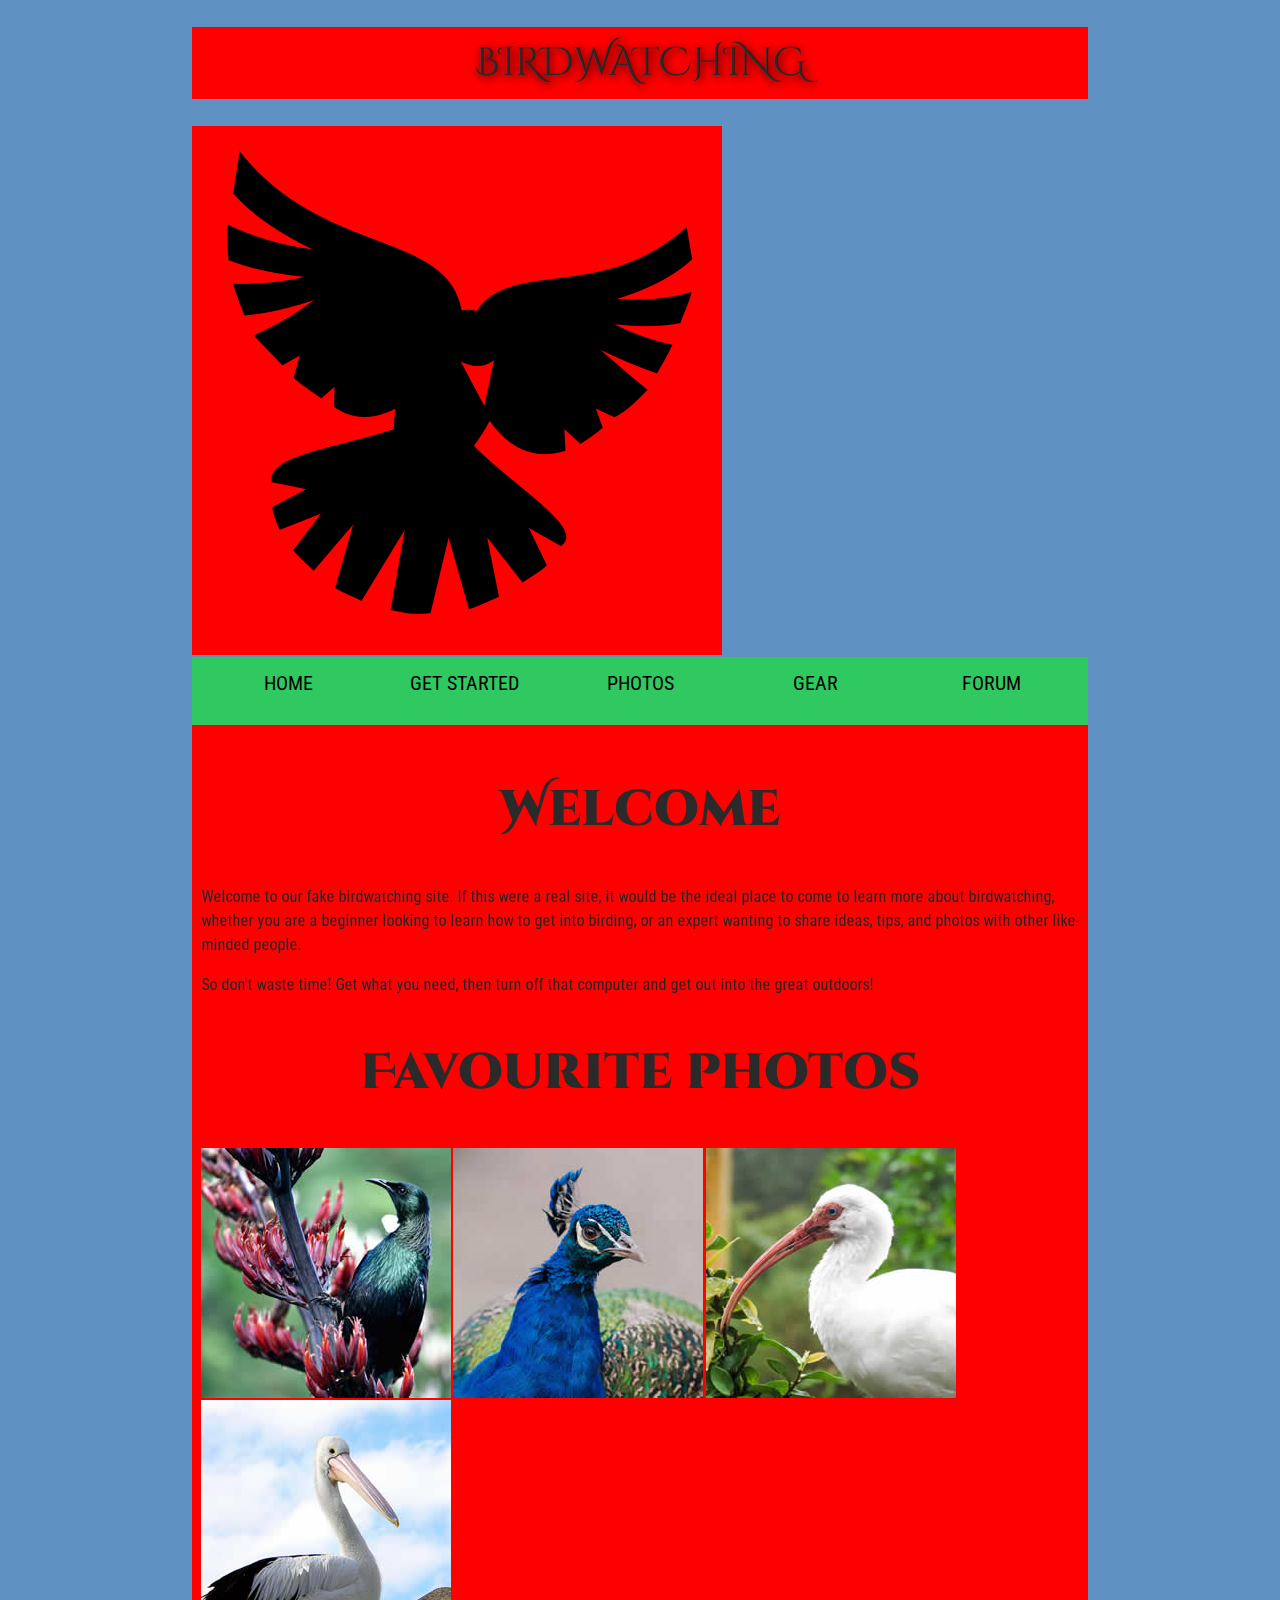
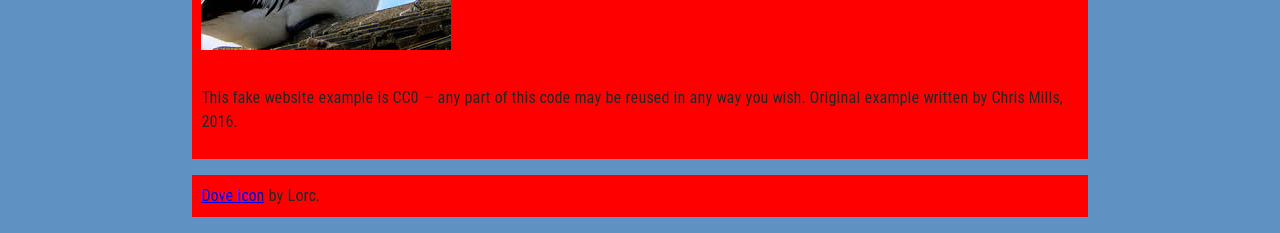
<file: lab_3/index.html>
<!DOCTYPE html>
<head>
  <link rel="stylesheet" href="style.css">
</head>
<html lang="en">
  <head>
    <meta charset="utf-8">
    <title>Birdwatching</title>
    <link href="https://fonts.googleapis.com/css?family=Roboto+Condensed:300|Cinzel+Decorative:700" rel="stylesheet">
    
    <!--[if lt IE 9]>
      <script src="//html5shiv.googlecode.com/svn/trunk/html5.js"></script>
    <![endif]-->
  </head>

  <body>

      <h1>Birdwatching</h1>
      <img src="dove.png" alt="a simple dove logo">


      <nav>
        <li><span>Home</span></li>
        <li><a href="#">Get started</a></li>
        <li><a href="#">Photos</a></li>
        <li><a href="#">Gear</a></li>
        <li><a href="#">Forum</a></li>
      </nav>


    <main>
      <article>
        <h2>Welcome</h2>

        <p>Welcome to our fake birdwatching site. If this were a real site, it would be the ideal place to come to learn more about birdwatching, whether you are a beginner looking to learn how to get into birding, or an expert wanting to share ideas, tips, and photos with other like-minded people.</p>

        <p>So don't waste time! Get what you need, then turn off that computer and get out into the great outdoors!</p>
      </article>
      
      <div class ='images'>  
        <h2>Favourite photos</h2>
      
        <a href="favorite-1.jpg"><img src="favorite-1_th.jpg" alt="Small black bird, black claws, long black slender beak, links to larger version of the image"></a>
        <a href="favorite-2.jpg"><img src="favorite-2_th.jpg" alt="Top half of a pretty bird with bright blue plumage on neck, light colored beak, blue headdress, links to larger version of the image"></a>
        <a href="favorite-3.jpg"><img src="favorite-3_th.jpg" alt="Top half of a large bird with white plumage, very long curved narrow light colored break, links to larger version of the image"></a>
        <a href="favorite-4.jpg"><img src="favorite-4_th.jpg" alt="Large bird, mostly white plumage with black plumage on back and rear, long straight white beak, links to larger version of the image"></a>
      </div>
      
    </main>
      
      <footer><p>This fake website example is CC0 — any part of this code may be reused in any way you wish. Original example written by Chris Mills, 2016.</p></footer>

      <p><a href="http://game-icons.net/lorc/originals/dove.html">Dove icon</a> by Lorc.</p>

  </body>
</html>
</file>
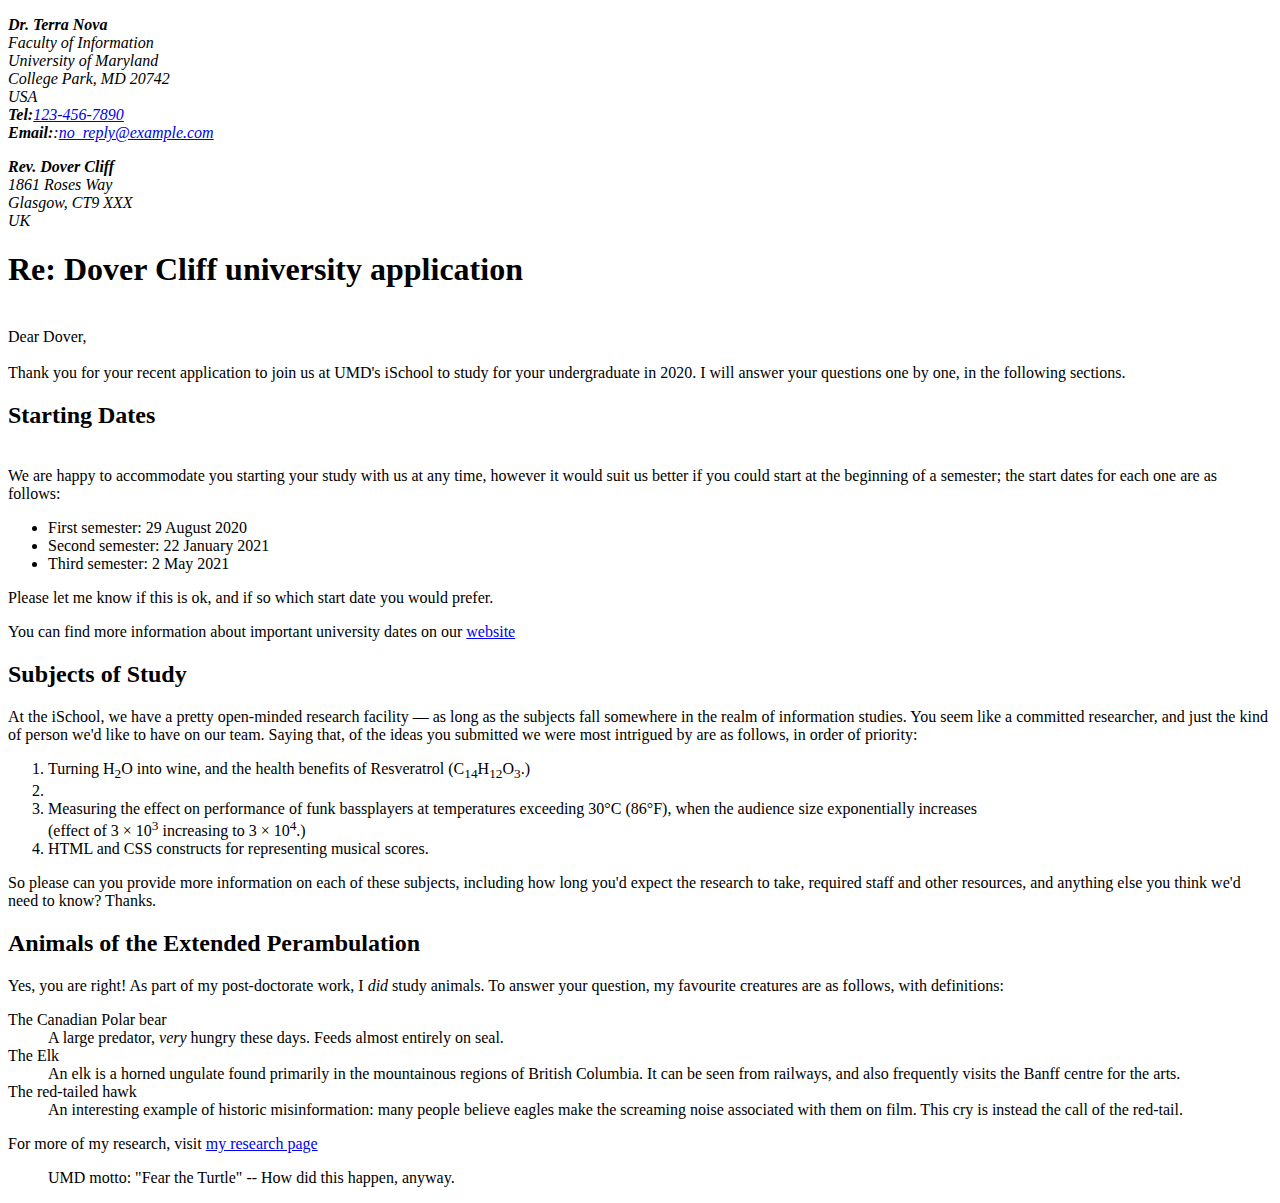
<file: public/lab_2/index.html>
<!DOCTYPE html>
<html lang=en>
  <head>
    <title>Greg Rogers</title>
    <meta name="author" content="Greg Rogers">
    </head>
    
  

    

    <body>
      <address>
        <p>
          <strong>Dr. Terra Nova</strong><br>
          Faculty of Information<br>
          University of Maryland<br>
          College Park, MD 20742<br>
          USA<br>
          <em><strong>Tel:</strong><a href="contacts.html">123-456-7890</a><br></em>
          <em><strong>Email:</strong>:<a href="contacts.html">no_reply@example.com</a><br></em></p>
        </p>
        <time datetime="2020-9-13T02:00">
        
    </address></body>
        
        <address>
            <body>
                <p>
                <strong>Rev. Dover Cliff</strong><br>
                1861 Roses Way<br>
                Glasgow, CT9 XXX<br>
                UK</address></body>
        
        <h1>Re: Dover Cliff university application</h1><br>
        <body>
            Dear Dover,<br><br>
            
            Thank you for your recent application to join us at UMD's iSchool to study for your undergraduate in 2020. I will answer your questions one by one, in the following sections.</body>
        <h2>Starting Dates</h2><br>
        <body>We are happy to accommodate you starting your study with us at any time, however it would suit us better if you could start at the beginning of a semester; the start dates for each one are as follows:

            <ul>
            <li>First semester: 29 August 2020</li>
            <li>Second semester: 22 January 2021</li>
            <li>Third semester: 2 May 2021</li>
            </ul>
            Please let me know if this is ok, and if so which start date you would prefer.
            
            <p>You can find more information about important university dates on our 
            <a href="https://umd.edu">website</a></p>
            </body>
        <h2>Subjects of Study</h2>
        <body>At the iSchool, we have a pretty open-minded research facility — as long as the subjects fall somewhere in the realm of information studies. You seem like a committed researcher, and just the kind of person we'd like to have on our team. Saying that, of the ideas you submitted we were most intrigued by are as follows, in order of priority:

            <p>
            <ol>
            <li>Turning H<sub>2</sub>O into wine, and the health benefits of Resveratrol (C<sub>14</sub>H<sub>12</sub>O<sub>3</sub>.)<li>
            <li>Measuring the effect on performance of funk bassplayers at temperatures exceeding 30°C (86°F), when the audience size exponentially increases <br>
            (effect of 3 × 10<sup>3</sup> increasing to 3 × 10<sup>4</sup>.)</li>
            <li>HTML and CSS constructs for representing musical scores.</li>
            </ol>
            So please can you provide more information on each of these subjects, including how long you'd expect the research to take, required staff and other resources, and anything else you think we'd need to know? Thanks.</p></body>
      <h2>Animals of the Extended Perambulation</h2>
      <body>Yes, you are right! As part of my post-doctorate work, I <em>did</em> study animals. To answer your question, my favourite creatures are as follows, with definitions:
            <dl>
                <dt>The Canadian Polar bear</dt>
                <dd>A large predator, <em>very</em> hungry these days. Feeds almost entirely on seal.</dd>
                <dt>The Elk</dt>
                <dd>An elk is a horned ungulate found primarily in the mountainous regions of British Columbia. It can be seen from railways, and also frequently visits the Banff centre for the arts.</dd>
                <dt>The red-tailed hawk</dt>
                <dd>An interesting example of historic misinformation: many people believe eagles make the screaming noise associated with them on film. This cry is instead the call of the red-tail.</dd>
              </dl>
              <p>For more of my research, visit
              <a href="https://umd.edu">my research page</a></p>

              <blockquote><p>UMD motto: "Fear the Turtle"
                -- How did this happen, anyway.</p></blockquote>
        </body>    
            
    
</html>
</file>
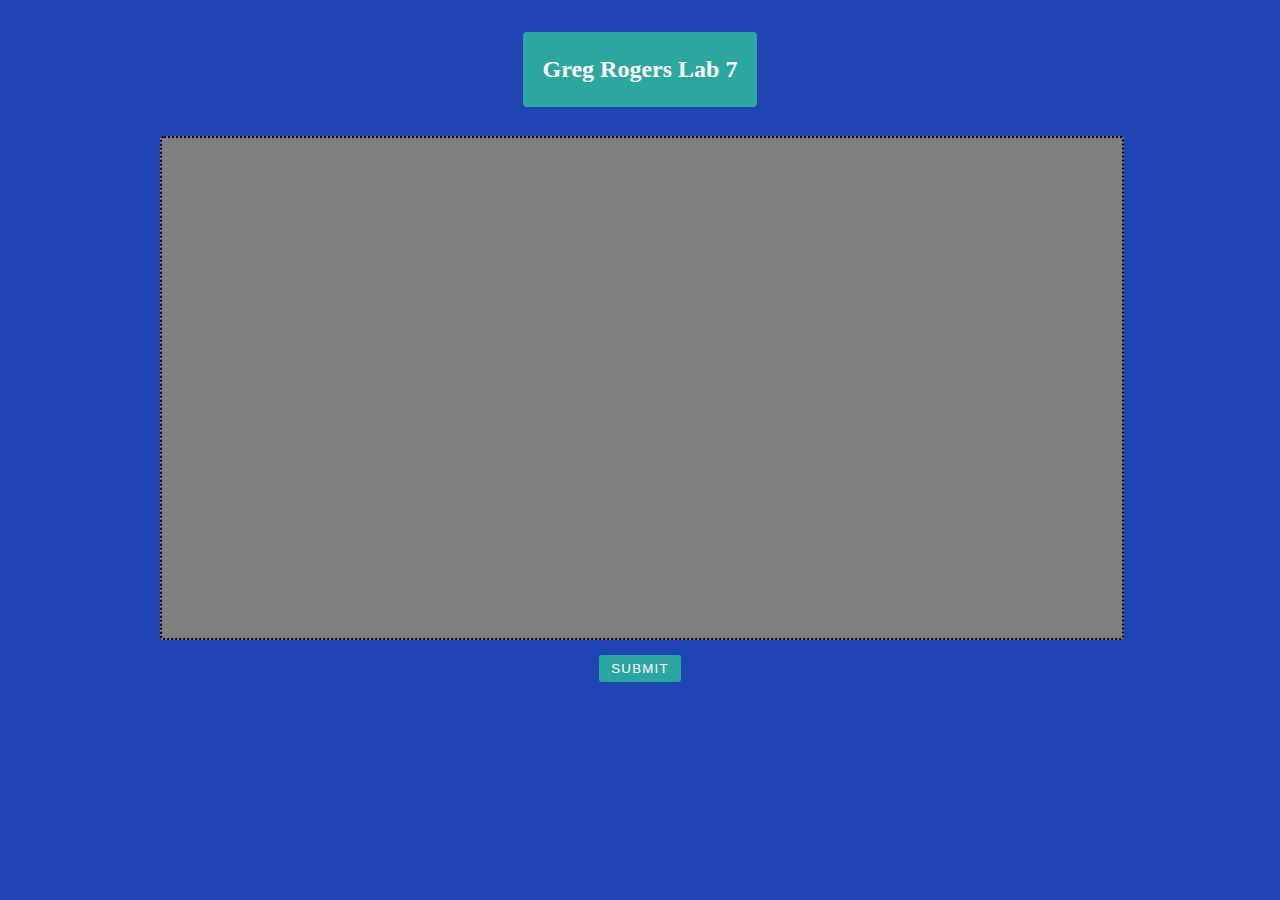
<file: public/lab_7/index.html>
<!--
    - set this up as an HTML page with correct wrapper and container
    - this is to make sure your chart isn't Huge when it appears
    - Import your stylesheet in the head
    - Import your bar chart from https://canvasjs.com/html5-javascript-bar-chart/
    - Import script.js before your body closing tag
    - add a div with an id of chartContainer


    - TRY THIS: type "doc" at the top of this file and press "tab" for Emmet autocomplete support
-->
<!DOCTYPE html>
<html lang="en">
    <head>
        <link rel="stylesheet" type="text/css" href="styles.css">
        <script src="https://code.jquery.com/jquery-3.5.1.slim.min.js" 
        integrity="sha256-4+XzXVhsDmqanXGHaHvgh1gMQKX40OUvDEBTu8JcmNs=" 
        crossorigin="anonymous"></script>
        <title>Greg Rogers Lab 7</title>
    </head> 
    <body>
        <div class="wrapper">
            <div class="container flex-outer">
                <div class="header">
                    <h1>Greg Rogers Lab 7</h1>
                </div>
                <div id="chartContainer"></div>
                <button type="submit" class="submitButton" name="submitButton">Submit</button>
            </div>
            <script src="canvasjs.min.js"></script>
            <script src="script.js"></script>
        </div>
    </body>
</html>
</file>
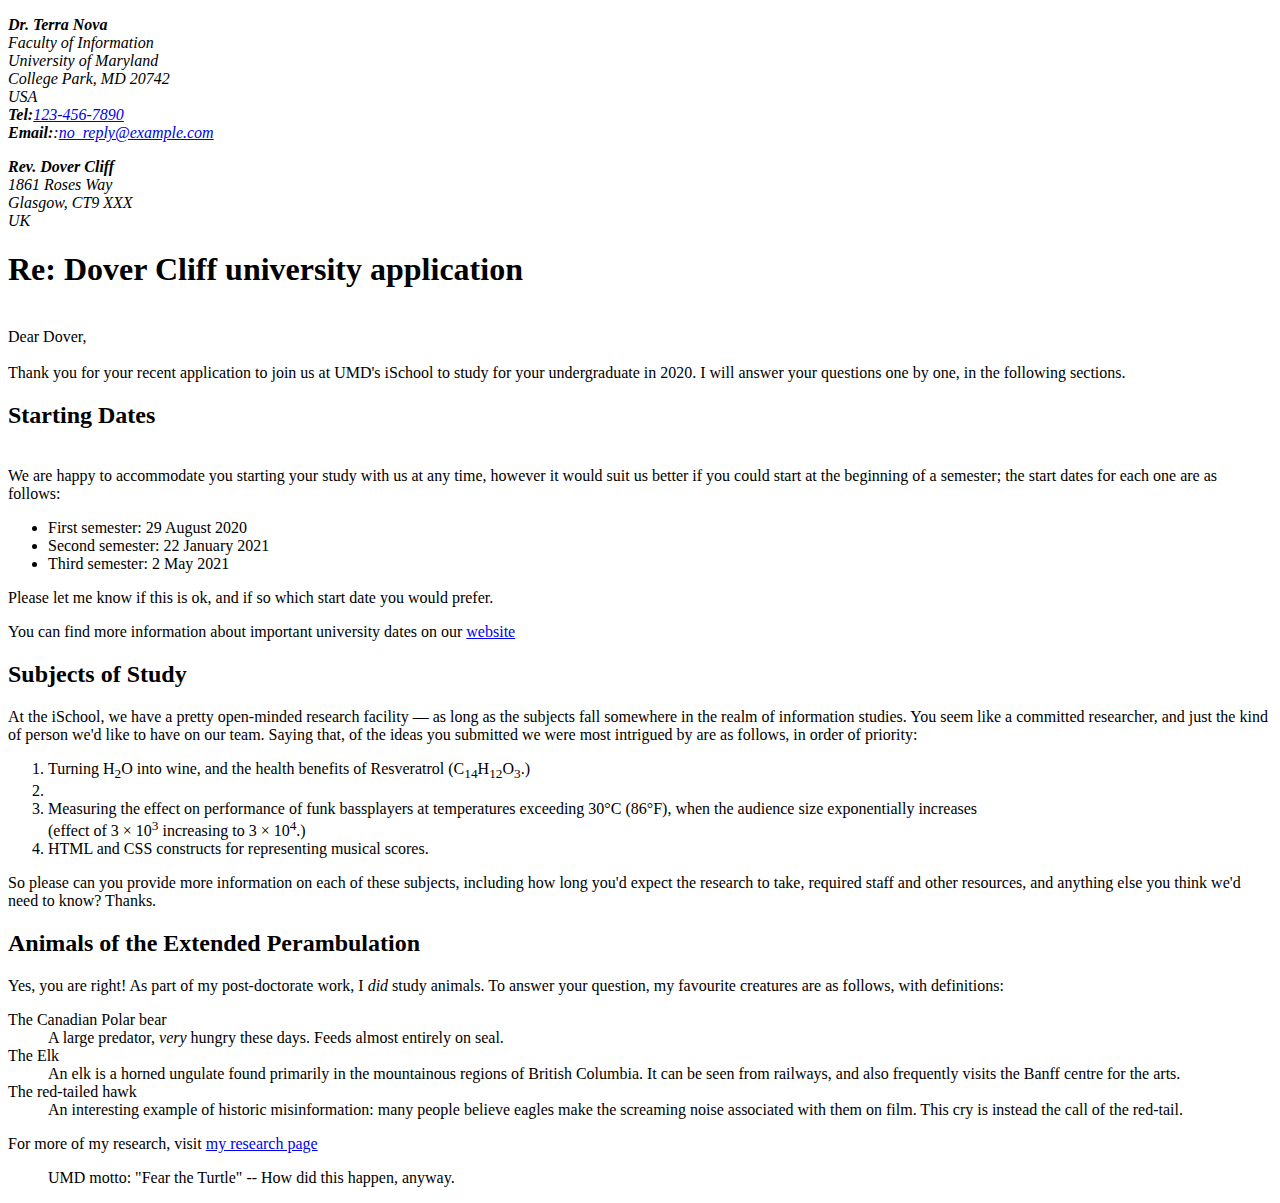
<file: Lab 2.html>
<!DOCTYPE html>
<html lang=en>
  <head>
    <title>Greg Rogers</title>
    <meta name="author" content="Greg Rogers">
    </head>
    
  

    

    <body>
      <address>
        <p>
          <strong>Dr. Terra Nova</strong><br>
          Faculty of Information<br>
          University of Maryland<br>
          College Park, MD 20742<br>
          USA<br>
          <em><strong>Tel:</strong><a href="contacts.html">123-456-7890</a><br></em>
          <em><strong>Email:</strong>:<a href="contacts.html">no_reply@example.com</a><br></em></p>
        </p>
        <time datetime="2020-9-13T02:00">
        
    </address></body>
        
        <address>
            <body>
                <p>
                <strong>Rev. Dover Cliff</strong><br>
                1861 Roses Way<br>
                Glasgow, CT9 XXX<br>
                UK</address></body>
        
        <h1>Re: Dover Cliff university application</h1><br>
        <body>
            Dear Dover,<br><br>
            
            Thank you for your recent application to join us at UMD's iSchool to study for your undergraduate in 2020. I will answer your questions one by one, in the following sections.</body>
        <h2>Starting Dates</h2><br>
        <body>We are happy to accommodate you starting your study with us at any time, however it would suit us better if you could start at the beginning of a semester; the start dates for each one are as follows:

            <ul>
            <li>First semester: 29 August 2020</li>
            <li>Second semester: 22 January 2021</li>
            <li>Third semester: 2 May 2021</li>
            </ul>
            Please let me know if this is ok, and if so which start date you would prefer.
            
            <p>You can find more information about important university dates on our 
            <a href="https://umd.edu">website</a></p>
            </body>
        <h2>Subjects of Study</h2>
        <body>At the iSchool, we have a pretty open-minded research facility — as long as the subjects fall somewhere in the realm of information studies. You seem like a committed researcher, and just the kind of person we'd like to have on our team. Saying that, of the ideas you submitted we were most intrigued by are as follows, in order of priority:

            <p>
            <ol>
            <li>Turning H<sub>2</sub>O into wine, and the health benefits of Resveratrol (C<sub>14</sub>H<sub>12</sub>O<sub>3</sub>.)<li>
            <li>Measuring the effect on performance of funk bassplayers at temperatures exceeding 30°C (86°F), when the audience size exponentially increases <br>
            (effect of 3 × 10<sup>3</sup> increasing to 3 × 10<sup>4</sup>.)</li>
            <li>HTML and CSS constructs for representing musical scores.</li>
            </ol>
            So please can you provide more information on each of these subjects, including how long you'd expect the research to take, required staff and other resources, and anything else you think we'd need to know? Thanks.</p></body>
      <h2>Animals of the Extended Perambulation</h2>
      <body>Yes, you are right! As part of my post-doctorate work, I <em>did</em> study animals. To answer your question, my favourite creatures are as follows, with definitions:
            <dl>
                <dt>The Canadian Polar bear</dt>
                <dd>A large predator, <em>very</em> hungry these days. Feeds almost entirely on seal.</dd>
                <dt>The Elk</dt>
                <dd>An elk is a horned ungulate found primarily in the mountainous regions of British Columbia. It can be seen from railways, and also frequently visits the Banff centre for the arts.</dd>
                <dt>The red-tailed hawk</dt>
                <dd>An interesting example of historic misinformation: many people believe eagles make the screaming noise associated with them on film. This cry is instead the call of the red-tail.</dd>
              </dl>
              <p>For more of my research, visit
              <a href="https://umd.edu">my research page</a></p>

              <blockquote><p>UMD motto: "Fear the Turtle"
                -- How did this happen, anyway.</p></blockquote>
        </body>    
            
    
</html>
</file>
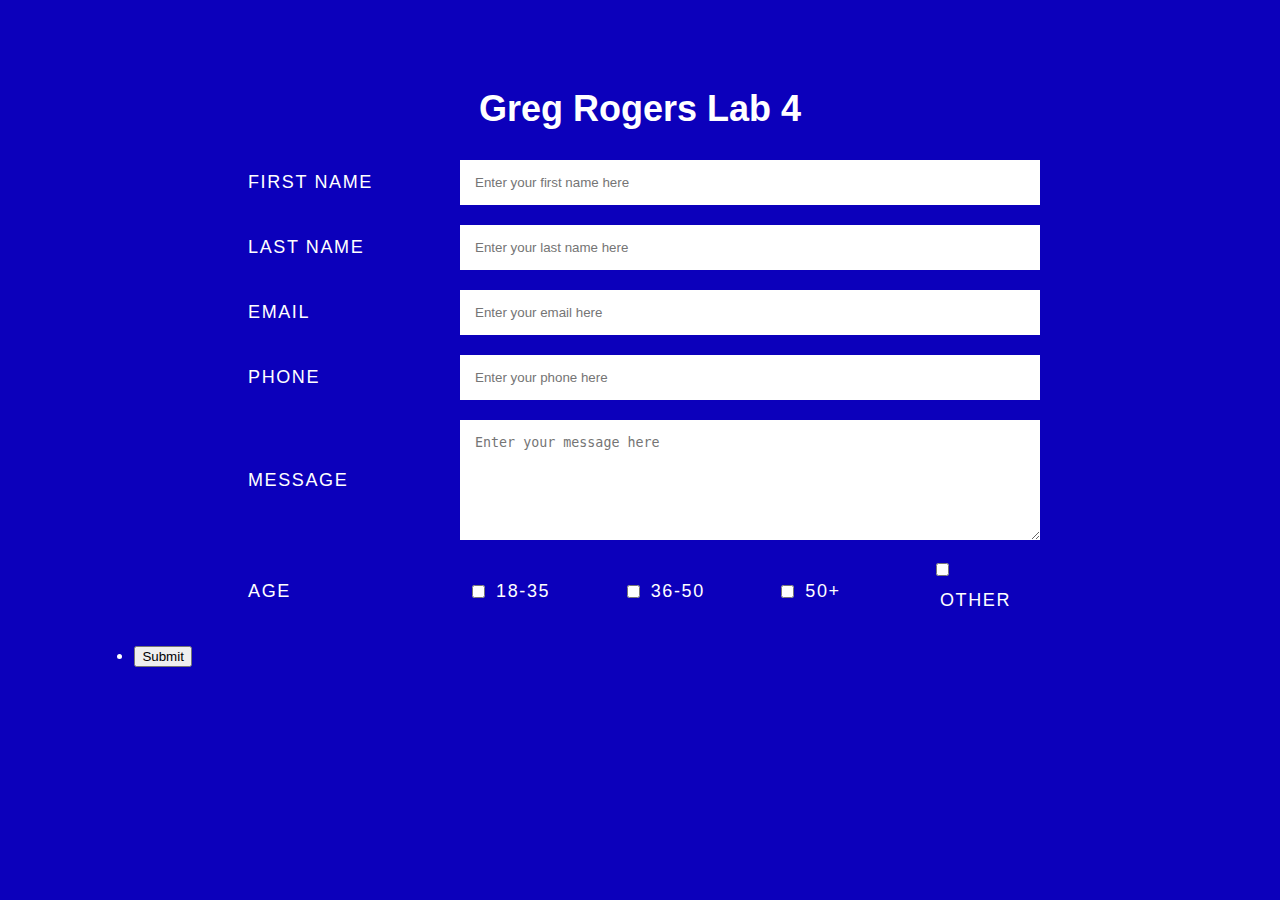
<file: lab_4.html>
<!DOCTYPE html>
<html>
<head>
  <head style = "background-color: powderblue">
    <meta charset="utf-8">
    <title>Greg Rogers Lab 4</title>
    <link href='https://fonts.googleapis.com/css?family=Roboto+Condensed:300%7CCinzel+Decorative:700' rel='stylesheet' type='text/css'>
    <link rel="stylesheet" href="styles.css">
</head>
<body>
<div class="container">
<div class="wrapper">
  <h1 style="text-align:center">Greg Rogers Lab 4</h1>
<form>
    <ul class="flex-outer">
      <li>
        <label for="first-name">First Name</label>
        <input type="text" id="first-name" placeholder="Enter your first name here">
      </li>
      <li>
        <label for="last-name">Last Name</label>
        <input type="text" id="last-name" placeholder="Enter your last name here">
      </li>
      <li>
        <label for="email">Email</label>
        <input type="email" id="email" placeholder="Enter your email here">
      </li>
      <li>
        <label for="phone">Phone</label>
        <input type="tel" id="phone" placeholder="Enter your phone here">
      </li>
      <li>
        <label for="message">Message</label>
        <textarea rows="6" id="message" placeholder="Enter your message here"></textarea>
      </li>
      <li>
        <p>Age</p>
        <ul class="flex-inner">
            <li>
                <input type="checkbox" id="eighteen-to-thirtyfive">
                <label for="eighteen-to-thirtyfive">18-35</label>
              </li>
              <li>
                <input type="checkbox" id="thirty-six-to-fifty">
                <label for="thirty-six-to-fifty">36-50</label>
              </li>
              <li>
                <input type="checkbox" id="fifty-and-up">
                <label for="fifty-and-up">50+</label>
              </li>
              <li>
                <input type="checkbox" id="other">
                <label for="other">Other</label>
              </li>
            </ul>
          </li>
          <li>
        </ul>
      </li>
      <li>
        <button type="submit">Submit</button>
      </li>
    </ul>
  </form>
</body>
</html>
</file>
<file: lab_3/style.css>
/* || General setup */

html, body {
  margin: 0;
  padding: 0;
}

html {
  font-size: 10px;

}

body {
  width: 70%;
  min-width: 800px;
  margin: 0 auto;
  background-color: #6091C3;
}

/* || typography */

h1, h2, h3 {
  font-family: 'Cinzel Decorative', cursive;
  color: #2a2a2a;
}

p, input, li {
  font-family: 'Roboto Condensed', sans-serif;
  color: #2a2a2a;
}

h1 {
  font-size: 4rem;
  text-align: center;
  text-shadow: 2px 2px 10px black;
  font-weight: 100;
}

h2 {
  font-size: 5rem;
  text-align: center;
  font-weight: 800;
}

h3 {
  font-size: 2.2rem;
}

p, li {
  font-size: 1.6rem;
  line-height: 1.5;
}

/* || header layout */

.header {
  margin-bottom: 10px;
  display: flex;
  flex-flow: row wrap;
}

body > * {
  background-color: red;
  padding: 1%;
}

.main, .header, nav, .article, .aside, .footer, section {
  background-color: rgba(0,255,0,0.5);
  padding: 1%;
}

h1 {
  flex: 5;
  text-transform: uppercase;
}

.header img {
  display: block;
  height: 60px;
  padding-top: 20.15px;
}

nav {
  height: 50px;
  flex: 100%;
  display: flex;
}

nav ul {
  padding: 0;
  list-style-type: none;
  flex: 2;
  display: flex;
}

nav li {
  display: inline;
  text-align: center;
  flex: 1;
}

nav a, nav span {
  display: inline-block;
  font-size: 2rem;
  height: 3rem;
  line-height: 1.7;
  text-transform: uppercase;
  text-decoration: none;
  color: black;

}

/* || main layout */

.main {
  display: flex;
}

.article, .section {
  flex: 4;
}

.aside {
  display: flex;
  flex-flow: row wrap;
  flex: 2;
}

.aside a {
  display: flex;
  flex-basis: 50%;
}

.aside img {
  width: 100%;
  height: auto;
}

.footer {
  margin-top: 10px;
}
</file>
<file: public/lab_7/styles.css>
/*CSS*/
body {
  background: rgb(30, 69, 179);
}

.wrapper {
  display: flex;
  flex-direction: column;
}

.container {
  min-height: 100%;
}

.header {
  color: rgb(0, 0, 0);
  display: flex;
  flex-direction: row;
  flex-wrap: wrap;
  justify-content: center;
  align-items: center;
  margin: 0;
  margin-bottom: 5px;
  padding: 4px 8px;
  border-radius: 4px;
}

.flex-outer li,
.flex-inner {
  display: flex;
  flex-wrap: wrap;
  align-items: center;
  flex-direction: column;
}

.flex-outer > li > label,
.flex-outer li p {
  flex: 1 0 125px;
  max-width: 225px;
  padding: 8px;
}
 
.flex-outer > li > label + *,
.flex-inner {
  flex: 1 0 225px;
}

.flex-outer button {
  background-color: rgb(42, 165, 159);
  color: white;
  padding: 6px 12px;
  border: none;
  text-transform: uppercase;
  letter-spacing: 1.2px;
  border-radius: 3px;
  display: block;
  margin: 0 auto;
}

.flex-inner li {
  width: 100%;
  padding: 8px 16px;
  display: flex;
  flex-direction: row;
}

.flex-inner input {
  margin-right: 15px;
}

.flex-inner {
  padding: 0 8px;
  justify-content: space-between;
}

.flex-outer {
  width: 960px;
  padding: 0 16px;
  margin:0 auto;
}

/* New for Lab 7 */
h1 {
  margin: 20px 50px;
  padding: 0 20px;
  min-height: 75px;
  background-color: rgb(44, 167, 160);
  color: white;
  display: flex;
  
  align-items: center;
  justify-content: center;
  font-weight: bold;
  font-size: 1.5em;
  text-transform: capitalize;
  flex-wrap: nowrap;
  border-radius: 4px;
}

#chartContainer {
    background: gray;
    border: 2px dotted black;
    border-radius: 4px;
    height: 500px;
    width: 100%;
    margin-bottom: 15px;
}
</file>
<file: styles.css>
title {
    font-family: 'Cinzel Decorative', cursive;
    color: #2a2a2a;
}
.header {
    margin-bottom: 10px;
    display: flex;
    flex-flow: row wrap;
  }

  body {
    font: normal 18px/1.5 "Fira Sans", "Helvetica Neue", sans-serif;
    background: #0c00bb;
    color: #fff;
    padding: 50px 0;
  }
  
  .container {
    width: 80%;
    max-width: 1200px;
    margin: 0 auto;
  }
  
  .container * {
    box-sizing: border-box;
  }
  
  .flex-outer,
  .flex-inner {
    list-style-type: none;
    padding: 0;
  }
  
  .flex-outer {
    max-width: 800px;
    margin: 0 auto;
  }
  
  .flex-outer li,
  .flex-inner {
    display: flex;
    flex-wrap: wrap;
    align-items: center;
  }
  
  .flex-inner {
    padding: 0 8px;
    justify-content: space-between;  
  }
  
  .flex-outer > li:not(:last-child) {
    margin-bottom: 20px;
  }
  
  .flex-outer li label,
  .flex-outer li p {
    padding: 8px;
    font-weight: 300;
    letter-spacing: .09em;
    text-transform: uppercase;
  }
  
  .flex-outer > li > label,
  .flex-outer li p {
    flex: 1 0 120px;
    max-width: 220px;
  }
  
  .flex-outer > li > label + *,
  .flex-inner {
    flex: 1 0 220px;
  }
  
  .flex-outer li p {
    margin: 0;
  }
  
  .flex-outer li input:not([type='checkbox']),
  .flex-outer li textarea {
    padding: 15px;
    border: none;
  }
  
  .flex-outer li button {
    margin-left: auto;
    padding: 8px 16px;
    border: none;
    background: #333;
    color: #f2f2f2;
    text-transform: uppercase;
    letter-spacing: .09em;
    border-radius: 2px;
  }
  
  .flex-inner li {
    width: 100px;
  }
</file>
